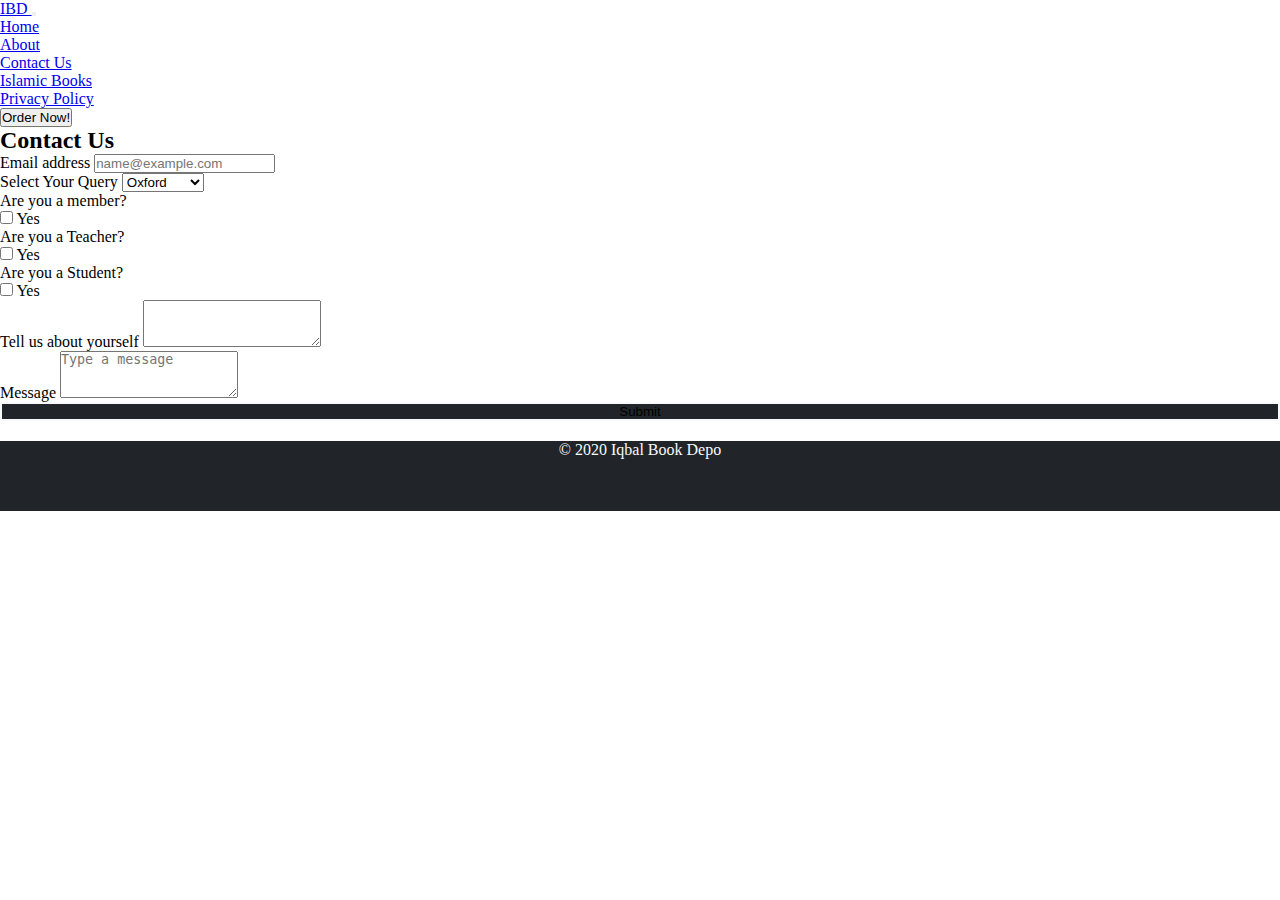
<file: contact.html>
<!DOCTYPE html>
<html lang="en">
  <head>
    <!-- Required meta tags -->
    <meta charset="utf-8" />
    <meta
      name="viewport"
      content="width=device-width, initial-scale=1, shrink-to-fit=no"/>
    <!-- Bootstrap CSS -->
    <link
      rel="stylesheet"
      href="https://stackpath.bootstrapcdn.com/bootstrap/4.5.0/css/bootstrap.min.css"
      integrity="sha384-9aIt2nRpC12Uk9gS9baDl411NQApFmC26EwAOH8WgZl5MYYxFfc+NcPb1dKGj7Sk"
      crossorigin="anonymous"
    />
    <link rel="stylesheet" href="https://cdnjs.cloudflare.com/ajax/libs/font-awesome/4.7.0/css/font-awesome.min.css">
   <link rel="stylesheet" href="style.css">
    <title>IBD - Contact</title>
  </head>
  <body>
    <div>
    <nav class="navbar navbar-expand-lg navbar-dark bg-dark">
      <a class="navbar-brand" href="#">IBD </a> 
      
  
       
      
      <button
        class="navbar-toggler"
        type="button"
        data-toggle="collapse"
        data-target="#navbarSupportedContent"
        aria-controls="navbarSupportedContent"
        aria-expanded="false"
        aria-label="Toggle navigation"
      >
        <span class="navbar-toggler-icon"></span>
      </button>

      <div class="collapse navbar-collapse" id="navbarSupportedContent">
        <ul class="navbar-nav mr-auto">
          <li class="nav-item">
            <a class="nav-link" href="index.html"
              >Home <span class="sr-only">(current)</span></a
            >
          </li>
          <li class="nav-item  ">
            <a class="nav-link" href="about.html">About</a>
          </li>
          <li class="nav-item">
            <a class="nav-link active" href="contact.html">Contact Us</a>
          </li>
          
          </li>
          <li class="nav-item">
            <a class="nav-link" href="islamic.html">Islamic Books</a>
          </li>
          <li class="nav-item">
            <a class="nav-link" href="privacy.html">Privacy Policy</a>
          </li>
        
        </ul>
        <button class="btn btn-outline-light my-2 my-sm-0 btn-sm " type="submit">
            Order Now!
           </button>
           
    </nav>
    <!-- <div>
        <img class="img-fluid w-100" src="https://booksinn.com.pk/wp-content/uploads/Banner-2-800x308.jpg" alt="">
    </div> -->
    
  <div class="container my-5">
    <h2>Contact Us</h2>
    <form>
        <div class="form-group">
          <label for="exampleFormControlInput1">Email address</label>
          <input type="email" class="form-control" id="exampleFormControlInput1" placeholder="name@example.com">
        </div>
        <div class="form-group">
          <label for="exampleFormControlSelect1">Select Your Query</label>
          <select class="form-control" id="exampleFormControlSelect1">
            <option>Oxford</option>
            <option>Petiwala</option>
            <option>Sindh text</option>
            <option>Islamic</option>
           
          </select>
        </div>
        
        <div class="form-group row">
            <div class="col-sm-2">Are you a member?</div>
            <div class="col-sm-10">
              <div class="form-check">
                <input class="form-check-input" type="checkbox" id="gridCheck1">
                <label class="form-check-label" for="gridCheck1">
                  Yes
                </label>
              </div>
            </div>
          </div>
          <div class="form-group row">
            <div class="col-sm-2">Are you a Teacher?</div>
            <div class="col-sm-10">
              <div class="form-check">
                <input class="form-check-input" type="checkbox" id="gridCheck3">
                <label class="form-check-label" for="gridCheck1">
                  Yes
                </label>
              </div>
            </div>
          </div>
          <div class="form-group row">
            <div class="col-sm-2">Are you a Student?</div>
            <div class="col-sm-10">
              <div class="form-check">
                <input class="form-check-input" type="checkbox" id="gridCheck2">
                <label class="form-check-label" for="gridCheck1">
                  Yes
                </label>
              </div>
            </div>
          </div>
          <div class="form-group">
            <label for="exampleFormControlTextarea2">Tell us about yourself</label>
            <textarea class="form-control" id="exampleFormControlTextarea2" rows="3"></textarea>
  
          </div>
        <div class="form-group">
          <label for="exampleFormControlTextarea1">Message</label>
          <textarea class="form-control" id="exampleFormControlTextarea1" rows="3" placeholder="Type a message"></textarea>

        </div>
        <button class="btn btn-dark">Submit</button>
      </form>
  </div>
  <footer class="footer">

  <div> <p class="p1">© 2020 Iqbal Book Depo </p> 
  </div>
  </footer>
  

    <!-- Optional JavaScript -->
    <!-- jQuery first, then Popper.js, then Bootstrap JS -->
    <script
      src="https://code.jquery.com/jquery-3.5.1.slim.min.js"
      integrity="sha384-DfXdz2htPH0lsSSs5nCTpuj/zy4C+OGpamoFVy38MVBnE+IbbVYUew+OrCXaRkfj"
      crossorigin="anonymous"
    ></script>
    <script
      src="https://cdn.jsdelivr.net/npm/popper.js@1.16.0/dist/umd/popper.min.js"
      integrity="sha384-Q6E9RHvbIyZFJoft+2mJbHaEWldlvI9IOYy5n3zV9zzTtmI3UksdQRVvoxMfooAo"
      crossorigin="anonymous"
    ></script>
    <script
      src="https://stackpath.bootstrapcdn.com/bootstrap/4.5.0/js/bootstrap.min.js"
      integrity="sha384-OgVRvuATP1z7JjHLkuOU7Xw704+h835Lr+6QL9UvYjZE3Ipu6Tp75j7Bh/kR0JKI"
      crossorigin="anonymous"
    ></script>
  </body>
</html>
</file>
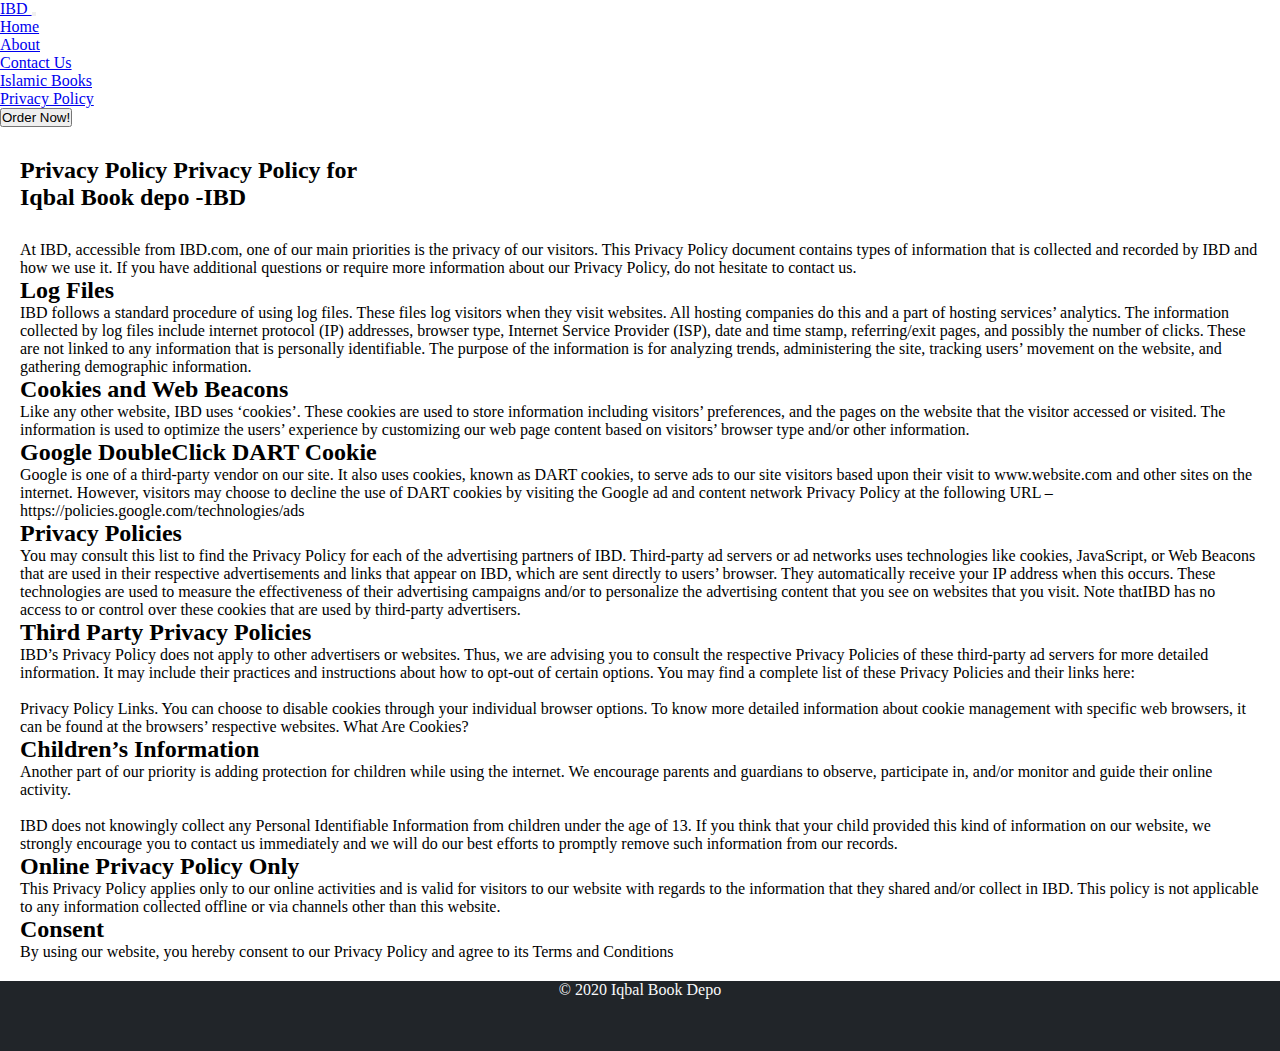
<file: privacy.html>
<!DOCTYPE html>
<html lang="en">
  <head>
    <!-- Required meta tags -->
    <meta charset="utf-8" />
    <meta
      name="viewport"
      content="width=device-width, initial-scale=1, shrink-to-fit=no"/>
    <!-- Bootstrap CSS -->
    <link
      rel="stylesheet"
      href="https://stackpath.bootstrapcdn.com/bootstrap/4.5.0/css/bootstrap.min.css"
      integrity="sha384-9aIt2nRpC12Uk9gS9baDl411NQApFmC26EwAOH8WgZl5MYYxFfc+NcPb1dKGj7Sk"
      crossorigin="anonymous"
    />
    <link rel="stylesheet" href="https://cdnjs.cloudflare.com/ajax/libs/font-awesome/4.7.0/css/font-awesome.min.css">
   <link rel="stylesheet" href="style.css">
    <title>IBD - Privacy Policy</title>
  </head>
  <body>
    <div>
    <nav class="navbar navbar-expand-lg navbar-dark bg-dark">
      <a class="navbar-brand" href="#">IBD </a> 
      
  
       
      
      <button
        class="navbar-toggler"
        type="button"
        data-toggle="collapse"
        data-target="#navbarSupportedContent"
        aria-controls="navbarSupportedContent"
        aria-expanded="false"
        aria-label="Toggle navigation"
      >
        <span class="navbar-toggler-icon"></span>
      </button>

      <div class="collapse navbar-collapse" id="navbarSupportedContent">
        <ul class="navbar-nav mr-auto">
          <li class="nav-item ">
            <a class="nav-link" href="index.html"
              >Home <span class="sr-only">(current)</span></a
            >
          </li>
          <li class="nav-item">
            <a class="nav-link " href="about.html">About</a>
          </li>
          <li class="nav-item">
            <a class="nav-link" href="contact.html">Contact Us</a>
          </li>
          
          </li>
          <li class="nav-item">
            <a class="nav-link" href="islamic.html">Islamic Books</a>
          </li>
          <li class="nav-item">
            <a class="nav-link active" href="privacy.html">Privacy Policy</a>
          </li>
          
        
        </ul>
          <button class="btn btn-outline-light my-2 my-sm-0 btn-sm " type="submit">
           Order Now!
          </button>
         
          
        
      </div>
    </nav>
    <div>
        <h2 class="policy">Privacy Policy
            Privacy Policy for <br> Iqbal Book depo -IBD</h2>
            <p class="para">
                At IBD, accessible from IBD.com, one of our main priorities is the privacy of our visitors. This Privacy Policy document contains types of information that is collected and recorded by IBD and how we use it.
If you have additional questions or require more information about our Privacy Policy, do not hesitate to contact us.
            </p>
            <h2 class="privacy">Log Files</h2>
            <p class="para">IBD follows a standard procedure of using log files. These files log visitors when they 
                visit websites. All hosting companies do this and a part of hosting services’ analytics. The 
                information collected by log files include internet protocol (IP) addresses, browser type, Internet
                 Service Provider (ISP), date and time stamp, referring/exit pages, and possibly the number of clicks. 
                 These are not linked to any information that is personally identifiable. The purpose of the information is for analyzing trends, administering the site, 
                 tracking users’ movement on the website, and gathering demographic information.</p>

                 <h2 class="privacy">Cookies and Web Beacons</h2>
                 <p class="para">
                    Like any other website, IBD uses ‘cookies’. These cookies are used to store information including visitors’ preferences, and the pages on the website that the visitor accessed or visited. The information is used to optimize the users’ 
                    experience by customizing our web page content based on visitors’ browser type and/or other information.

                 </p>
                 <h2 class="privacy">Google DoubleClick DART Cookie</h2>
                 <p class="para">
                    Google is one of a third-party vendor on our site. It also uses cookies, known as DART cookies, to serve ads to our site visitors based upon their visit to www.website.com and other sites on the internet. 
                    However, visitors may choose to decline the use of DART cookies by visiting the Google ad and content network Privacy Policy at the following URL – https://policies.google.com/technologies/ads
                 </p>
                 <h2 class="privacy">Privacy Policies</h2>
                 <p class="para">
                    You may consult this list to find the Privacy Policy for each of the advertising partners of IBD. 

                    Third-party ad servers or ad networks uses technologies like cookies, JavaScript, or Web Beacons that are used in their respective advertisements and links that appear on IBD, which are sent directly to users’ browser. They automatically receive your IP address when this occurs. 
                    These technologies are used to measure the effectiveness of their advertising campaigns and/or to personalize the advertising content 
                    that you see on websites that you visit. Note thatIBD has no access to or control over these cookies that are used by third-party advertisers.

                    
                    
                 </p>
                 <h2 class="privacy">Third Party Privacy Policies</h2>
                 <p class="para">
                    IBD’s Privacy Policy does not apply to other advertisers or websites. Thus, we are advising you to consult the respective Privacy Policies of these third-party ad servers for more detailed information. It may include their practices and instructions about how to opt-out of certain options. You may find a complete list of these Privacy Policies and their links here: <br> <br> Privacy Policy Links.

                    You can choose to disable cookies through your individual browser options. To know more detailed information about cookie management with specific web browsers, it can be found at the browsers’ respective websites. What Are Cookies?
                 </p>
                 <h2 class="privacy">Children’s Information</h2>
                 <p class="para">
                    Another part of our priority is adding protection for children while using the internet. We encourage parents and guardians to observe, participate in, and/or monitor and guide their online activity. <br> <br>

                    IBD does not knowingly collect any Personal Identifiable Information from children under the age of 13. If you think that your child provided this kind of information on our website, we strongly encourage you to contact us immediately and we will do our best efforts to promptly remove such information from our records.
                 </p>

                 <h2 class="privacy">Online Privacy Policy Only</h2>
                 <p class="para">
                    This Privacy Policy applies only to our online activities and is valid for visitors to our website with regards to the information that they shared and/or collect in IBD. 
                    This policy is not applicable to any information collected offline or via channels other than this website.
                 </p>
                 <h2 class="privacy">Consent</h2>
                 <p class="para">
                    By using our website, you hereby consent to our Privacy Policy and agree to its Terms and Conditions
                 </p>

    </div>

    <footer class="footer">
      
        <div> <p class="p1">© 2020 Iqbal Book Depo </p> 
        </div>
        </footer>
        
    </body>
</file>
<file: style.css>
* {
  margin: 0;
  padding: 0;
  box-sizing: border-box;
}

.fa-truck,
.fa-headphones,
.fa-thumbs-up {
  font-size: 50px !important;
  margin-right: 10px;
  color: #212529;
}
.card1,
.card2,
.card3 {
  display: flex;
  width: 300px;
  height: 100px;
  background-color: white;
  box-shadow: 3px 4px 5px grey;

  justify-content: center;
  align-items: center;
  margin-top: 10px;
}
.mainCard {
  margin-top: 30px;
  margin-bottom: 10px;
  display: flex;
  flex-direction: row;
  justify-content: space-around;
  flex-wrap: wrap;
}
.card {
  width: 230px;
  height: auto;
  margin-top: 5px;
}
.imgs {
  height: 200px;
  width: 230px;
}
.card-text {
  font-weight: bold;
}
.btn-dark {
  width: 100%;
  background-color: #212529;
  border: 2px solid #f8f9fa !important;
}
.btn-dark:focus {
  background-color: #212529 !important;
  border: 2px solid #f8f9fa !important ;
  border: none;
}

.btn-dark:hover {
  background-color: #f8f9fa !important;
  color: #212529;
  border: 1px solid #212529 !important;
}
.most {
  text-align: center;
  margin-top: 20px;
  margin-bottom: 20px;
  font-weight: bold;
}
.most > h1 {
  text-shadow: 2px 2px 4px #212529;
}
/* Footer */
.float-right {
  margin-top: 20px;
}
.footer {
  width: 100%;
  background-color: #212529;
  height: 70px;
  margin-top: 20px;
}
.p1 {
  color: #f8f9fa;
  text-align: center;
}
.featurette-heading {
  margin-top: 10px;
}
.book {
  text-align: center;
}
.policy {
  margin: 30px 10px 30px 20px;
}
.privacy {
  margin-left: 20px;
}
.para {
  margin-left: 20px;
  margin-right: 20px;
}

/* Media Queries */
@media screen and (max-width: 600px) {
  .card1,
  .card2,
  .card3 {
    width: 100%;
  }
  .card {
    position: relative;
    left: 60px;
  }
}
.lead {
  font-weight: 500;
}
</file>
